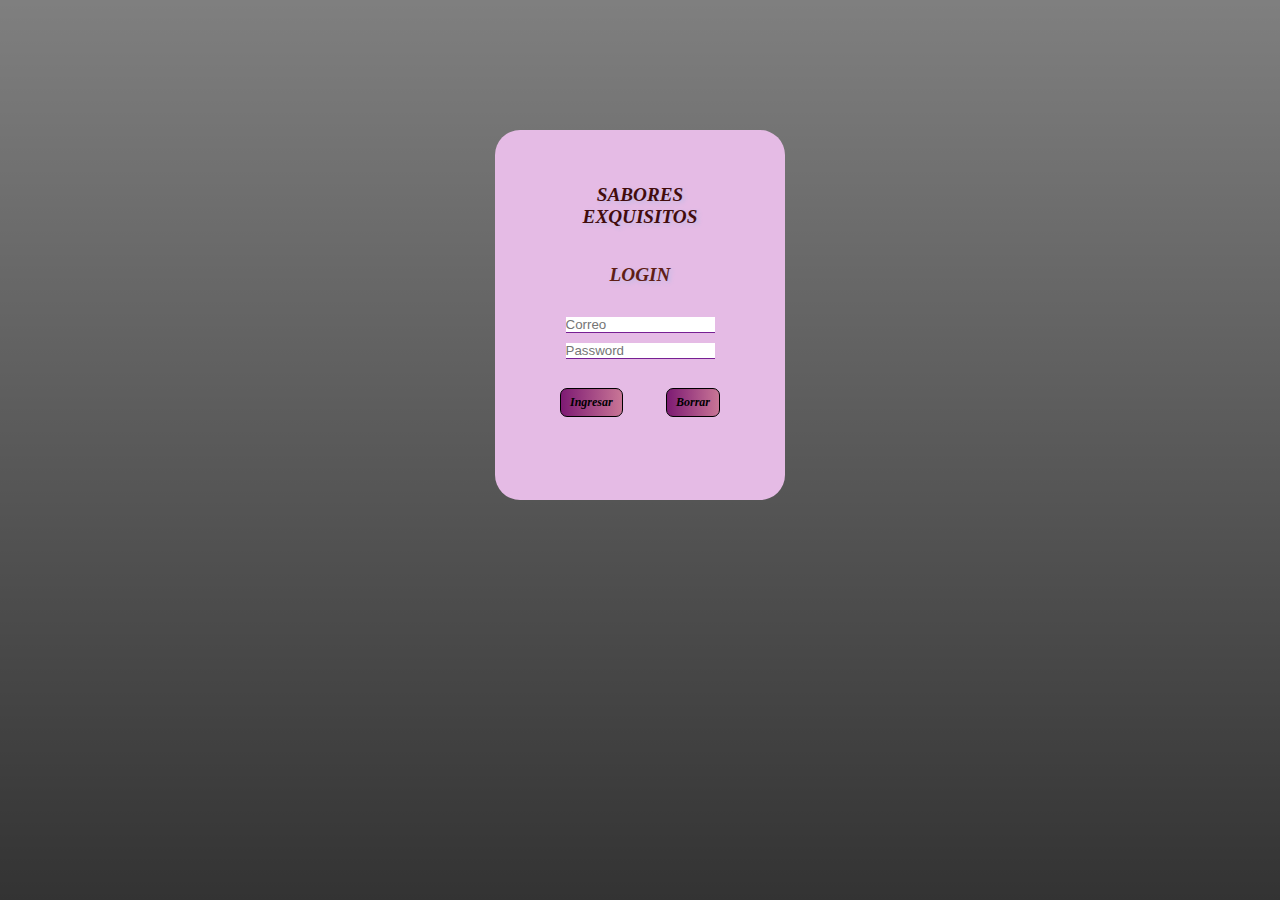
<file: index.html>
<!DOCTYPE html>
<html lang="en">

<head>
    <meta charset="UTF-8">
    <meta name="viewport" content="width=device-width, initial-scale=1.0">
    <title>Document</title>
    <link rel="stylesheet" href="./css/estiloslogin.css">
    <link rel="stylesheet" href="https://cdnjs.cloudflare.com/ajax/libs/font-awesome/6.4.2/css/all.min.css"
        integrity="sha512-z3gLpd7yknf1YoNbCzqRKc4qyor8gaKU1qmn+CShxbuBusANI9QpRohGBreCFkKxLhei6S9CQXFEbbKuqLg0DA=="
        crossorigin="anonymous" referrerpolicy="no-referrer" />
</head>

<body>
    <section class="fondo">
        <section class="fondo__login">
            <header class="fondo__titulos">
                <h1 class="fondo__titulos--h1">SABORES EXQUISITOS</h1>
                <Br></Br>
                <h3 class="fondo__titulos fondo__titulos--login">LOGIN</h3>
            </header>

            <article class="fondo__input">
                <i class="fa-solid fa-user"></i>
                <input class = "fondo__titulos fondo__input--input" placeholder="Correo" type="email" id="user" />
            </article>
            <article class="fondo__input">
                <i class="fa-solid fa-lock"></i>
                <input class="fondo__titulos fondo__input--input" placeholder="Password" type="password" id="password" />
            </article>

            <article class="fondo__boton">
                <button class="fondo__boton fondo__boton--button" onclick="ingresar()">Ingresar</button>
                <button class="fondo__boton fondo__boton--button" onclick="clean()">Borrar</button>
            </article>
            <p id="msm"></p>
        </section>  
    </section>
    <script src="./js/login.js"></script>
</body>

</html>
</file>
<file: css/estiloslogin.css>
* {
    margin: 0px;
    padding: 0px;
    font-family: Helvetica, Arial, sans-serif;
  }

  .fondo{
    display: flex;
    justify-content: center;
    min-height: 100vh;
    background-image: url(https://img.freepik.com/foto-gratis/feliz-mujer-borrosa-siendo-sorprendida-dia-san-valentin_23-2148378464.jpg?w=996&t=st=1700193725~exp=1700194325~hmac=33ae941ad3553dd5bbfa4190364d9f28d543f9436c9be7c9fdfcc431fc2b30d7);
    background-attachment: fixed;
    background: linear-gradient(to bottom, rgba(0, 0, 0, 0.5), rgba(0, 0, 0, 0.8)), url('https://img.freepik.com/foto-gratis/feliz-mujer-borrosa-siendo-sorprendida-dia-san-valentin_23-2148378464.jpg?w=996&t=st=1700193725~exp=1700194325~hmac=33ae941ad3553dd5bbfa4190364d9f28d543f9436c9be7c9fdfcc431fc2b30d7');
    background-size: 100% 100%;
    
  }

  .fondo__login{
    display: flex;
    flex-direction: column;
    background-color: #e5bbe5;
    text-align: center;
    padding: 45px ;
    margin: 0 auto;
    margin-top: 130px;
    height: 280px;
    justify-content: space-evenly;
    border-radius: 25px;
    width: 200px;
    
  }

  .fondo__titulos--h1{
    color: #430c0c;
    font-size: 38px;
    font-family: "Helvetica Neue", Arial, sans-serif;
    text-align: center;
    font: oblique bold 120% cursive;
    text-shadow: 2px 2px 4px #bcbbe5;
  }

  .fondo__titulos h1:hover{
    transition: transform 0.5s ease-in-out, color 0.5s ease-in-out;
    transform: scale(1.1);
    color: rgb(255, 0, 170);
}

  .fondo__titulos h3:hover{
    transition: transform 0.5s ease-in-out, color 0.5s ease-in-out;
    transform: scale(1.1);
    color: rgb(255, 0, 170);
  }
  .fondo__titulos--login{
    color: #601e15;
    margin-bottom: 20px;
    font-size: 30px;
    font: oblique bold 120% cursive;
    text-shadow: 2px 2px 4px #bcbbe5;
  }

  .fondo__input--input{
    outline: none;
    border: none;
    color: black;
    border-bottom: solid 1px #772093;
    }

  .fondo__boton{
    display: flex;
    flex-direction: row;
    justify-content: space-between;
    text-align: center;
    border: none;
  }

  .fondo__boton--button{
    text-align: center;
    border: solid 1px black;
    border-radius: 7px;
    background: linear-gradient(to right, #7d1a73, #c97696);
    padding: 6px 9px;
    margin: 20px;
    font: oblique bold 75% cursive;
    font-size: px;

  }
  .fondo__boton button:hover{
    opacity: .9;
    background: linear-gradient(to right, #c97696,#772093);
}
#msm{
  font-family: "Helvetica Neue", Arial, sans-serif;
  font: oblique bold 60% cursive;
}
</file>
